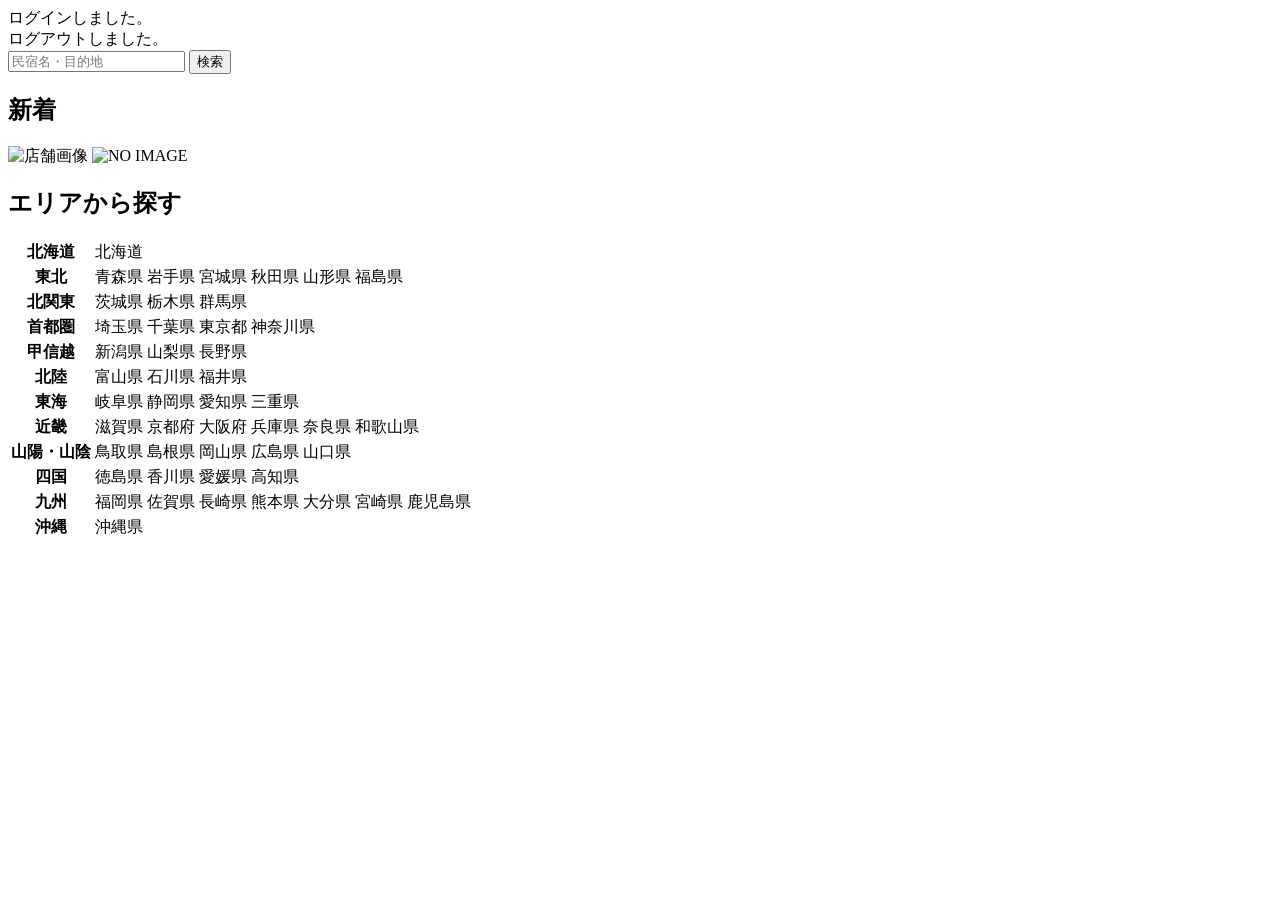
<file: samuraitravel/src/main/resources/templates/index.html>
<!DOCTYPE html>
 <html xmlns:th="https://www.thymeleaf.org" xmlns:sec="http://www.thymeleaf.org/extras/spring-security">
     <head>
         <div th:replace="~{fragment :: meta}"></div>   
              
         <div th:replace="~{fragment :: styles}"></div>
        
         <title>SAMURAI Travel</title>	
     </head>
     <body>
                  <div class="samuraitravel-wrapper">
             <!-- ヘッダー -->
             <div th:replace="~{fragment :: header}"></div>
             
             <main>
                 <div class="container pt-4 pb-5 samuraitravel-container">
                     <div th:if="${param.loggedIn}" class="alert alert-info">
                         ログインしました。
                     </div>  
                     
                     <div th:if="${param.loggedOut}" class="alert alert-info">
                         ログアウトしました。
                     </div>
                     
                     <div th:if="${successMessage}" class="alert alert-info">
                         <span th:text="${successMessage}"></span>
                     </div>
                     
                     <div class="d-flex justify-content-center">                                            
                         <form method="get" th:action="@{/houses}" class="mb-5 samuraitravel-search-form">
                             <div class="input-group">
                                 <input type="text" class="form-control" name="keyword" th:value="${keyword}" placeholder="民宿名・目的地">
                                 <button type="submit" class="btn text-white shadow-sm samuraitravel-btn">検索</button> 
                             </div>               
                         </form>                        
                     </div>                                                                                                  
                                                      
                     <h2 class="text-center mb-3">新着</h2>
                     <div class="row row-cols-lg-5 row-cols-2 g-3 mb-5">                                        
                         <div class="col" th:each="newHouse : ${newHouses}">
                             <a th:href="@{/houses/__${newHouse.getId()}__}" class="link-dark samuraitravel-card-link">
                                 <div class="card h-100">                                                                        
                                     <img th:if="${newHouse.getImageName()}" th:src="@{/storage/__${newHouse.getImageName()}__}" class="card-img-top samuraitravel-vertical-card-image" alt="店舗画像">                                     
                                     <img th:unless="${newHouse.getImageName()}" th:src="@{/images/noImage.png}" class="card-img-top samuraitravel-vertical-card-image" alt="NO IMAGE">                                                                                                                        
                                     <div class="card-body">                                    
                                         <h3 class="card-title" th:text="${newHouse.getName()}"></h3>
                                         <p class="card-text mb-1">
                                             <small class="text-muted" th:text="${newHouse.getAddress()}"></small>                                            
                                         </p>
                                         <p class="card-text">
                                             <span th:text="${#numbers.formatInteger(newHouse.getPrice(), 1, 'COMMA') + '円 / 泊'}"></span>                                            
                                         </p>                                    
                                     </div>
                                 </div>    
                             </a>            
                         </div>                                               
                     </div>
                     
                     <div class="row justify-content-center">
                         <div class="col-xl-5 col-lg-6 col-md-8">                    
                     
                             <h2 class="text-center mb-3">エリアから探す</h2>                                        
                              
                             <table class="table">
                                 <tbody>                                                     
                                     <tr>
                                         <th>北海道</th>
                                         <td>
                                             <a th:href="@{/houses?area=北海道}">北海道</a>
                                         </td>                                     
                                     </tr>  
                                     <tr>
                                         <th>東北</th>
                                         <td>
                                             <a th:href="@{/houses?area=青森県}" class="me-2">青森県</a>
                                             <a th:href="@{/houses?area=岩手県}" class="me-2">岩手県</a>
                                             <a th:href="@{/houses?area=宮城県}" class="me-2">宮城県</a>
                                             <a th:href="@{/houses?area=秋田県}" class="me-2">秋田県</a>
                                             <a th:href="@{/houses?area=山形県}" class="me-2">山形県</a>
                                             <a th:href="@{/houses?area=福島県}">福島県</a>
                                         </td>                                     
                                     </tr>  
                                     <tr>
                                         <th>北関東</th>
                                         <td>
                                             <a th:href="@{/houses?area=茨城県}" class="me-2">茨城県</a>
                                             <a th:href="@{/houses?area=栃木県}" class="me-2">栃木県</a>
                                             <a th:href="@{/houses?area=群馬県}">群馬県</a>                                    
                                         </td>                                     
                                     </tr>  
                                     <tr>
                                         <th>首都圏</th>
                                         <td>
                                             <a th:href="@{/houses?area=埼玉県}" class="me-2">埼玉県</a>
                                             <a th:href="@{/houses?area=千葉県}" class="me-2">千葉県</a>
                                             <a th:href="@{/houses?area=東京都}" class="me-2">東京都</a>
                                             <a th:href="@{/houses?area=神奈川県}">神奈川県</a>
                                         </td>                                     
                                     </tr>  
                                     <tr>
                                         <th>甲信越</th>
                                         <td>
                                             <a th:href="@{/houses?area=新潟県}" class="me-2">新潟県</a>
                                             <a th:href="@{/houses?area=山梨県}" class="me-2">山梨県</a>
                                             <a th:href="@{/houses?area=長野県}">長野県</a>
                                         </td>                                     
                                     </tr>  
                                     <tr>
                                         <th>北陸</th>
                                         <td>
                                             <a th:href="@{/houses?area=富山県}" class="me-2">富山県</a>
                                             <a th:href="@{/houses?area=石川県}" class="me-2">石川県</a>
                                             <a th:href="@{/houses?area=福井県}">福井県</a>
                                         </td>                                     
                                     </tr>  
                                     <tr>
                                         <th>東海</th>
                                         <td>
                                             <a th:href="@{/houses?area=岐阜県}" class="me-2">岐阜県</a>
                                             <a th:href="@{/houses?area=静岡県}" class="me-2">静岡県</a>
                                             <a th:href="@{/houses?area=愛知県}" class="me-2">愛知県</a>
                                             <a th:href="@{/houses?area=三重県}">三重県</a>
                                         </td>                                     
                                     </tr>  
                                     <tr>
                                         <th>近畿</th>
                                         <td>
                                             <a th:href="@{/houses?area=滋賀県}" class="me-2">滋賀県</a>
                                             <a th:href="@{/houses?area=京都府}" class="me-2">京都府</a>
                                             <a th:href="@{/houses?area=大阪府}" class="me-2">大阪府</a>
                                             <a th:href="@{/houses?area=兵庫県}" class="me-2">兵庫県</a>
                                             <a th:href="@{/houses?area=奈良県}" class="me-2">奈良県</a>
                                             <a th:href="@{/houses?area=和歌山県}">和歌山県</a>
                                         </td>                                     
                                     </tr>  
                                     <tr>
                                         <th>山陽・山陰</th>
                                         <td>
                                             <a th:href="@{/houses?area=鳥取県}" class="me-2">鳥取県</a>
                                             <a th:href="@{/houses?area=島根県}" class="me-2">島根県</a>
                                             <a th:href="@{/houses?area=岡山県}" class="me-2">岡山県</a>
                                             <a th:href="@{/houses?area=広島県}" class="me-2">広島県</a>
                                             <a th:href="@{/houses?area=山口県}">山口県</a>
                                         </td>                                     
                                     </tr>  
                                     <tr>
                                         <th>四国</th>
                                         <td>
                                             <a th:href="@{/houses?area=徳島県}" class="me-2">徳島県</a>
                                             <a th:href="@{/houses?area=香川県}" class="me-2">香川県</a>
                                             <a th:href="@{/houses?area=愛媛県}" class="me-2">愛媛県</a>
                                             <a th:href="@{/houses?area=高知県}">高知県</a>
                                         </td>                                     
                                     </tr>            
                                     <tr>
                                         <th>九州</th>
                                         <td>
                                             <a th:href="@{/houses?area=福岡県}" class="me-2">福岡県</a>
                                             <a th:href="@{/houses?area=佐賀県}" class="me-2">佐賀県</a>
                                             <a th:href="@{/houses?area=長崎県}" class="me-2">長崎県</a>
                                             <a th:href="@{/houses?area=熊本県}" class="me-2">熊本県</a>
                                             <a th:href="@{/houses?area=大分県}" class="me-2">大分県</a>
                                             <a th:href="@{/houses?area=宮崎県}" class="me-2">宮崎県</a>
                                             <a th:href="@{/houses?area=鹿児島県}">鹿児島県</a>
                                         </td>                                     
                                     </tr>  
                                     <tr>
                                         <th>沖縄</th>
                                         <td>
                                             <a th:href="@{/houses?area=沖縄県}">沖縄県</a>
                                         </td>                                     
                                     </tr>                                                                                                                                                                                                                                                                                                                                                                           
                                 </tbody>
                             </table>  
                         </div>
                     </div> 
                 </div>
             </main>
             
             <!-- フッター -->
             <div th:replace="~{fragment :: footer}"></div>
         </div>    
         
         <div th:replace="~{fragment :: scripts}"></div> 
     </body>
 </html>
</file>
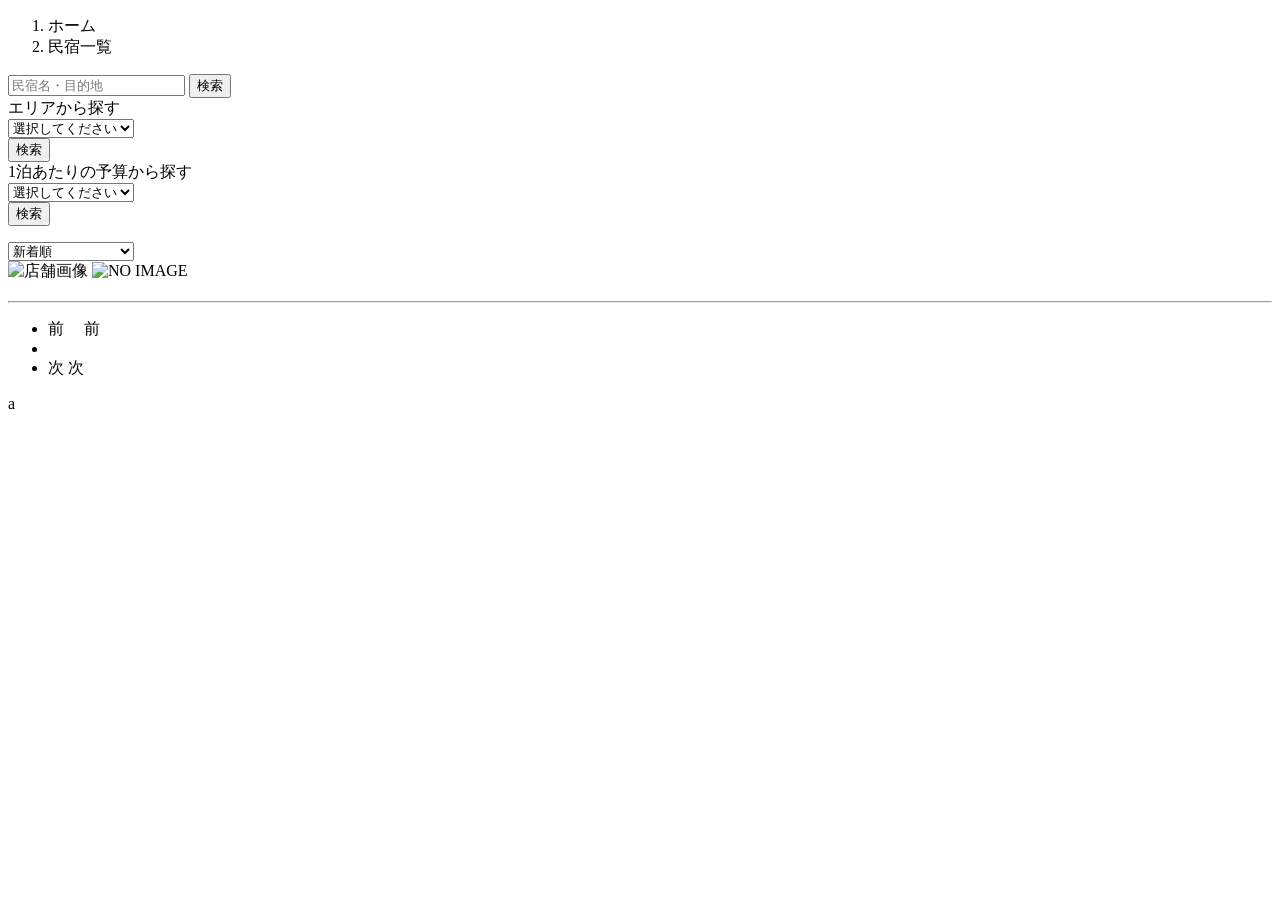
<file: samuraitravel/src/main/resources/templates/houses/index.html>
<!DOCTYPE html>
 <html xmlns:th="https://www.thymeleaf.org" xmlns:sec="http://www.thymeleaf.org/extras/spring-security">    
     <head>
         <div th:replace="~{fragment :: meta}"></div>   
              
         <div th:replace="~{fragment :: styles}"></div>
           
         <title>民宿一覧</title>   
     </head>
     <body>
         <div class="samuraitravel-wrapper">
             <!-- ヘッダー -->
             <div th:replace="~{fragment :: header}"></div>
             
             <main>
                 <div class="container samuraitravel-container pb-5">
                     <div class="row justify-content-center">
                         <nav class="my-3" style="--bs-breadcrumb-divider: '>';" aria-label="breadcrumb">
                             <ol class="breadcrumb mb-0">                        
                                 <li class="breadcrumb-item"><a th:href="@{/}">ホーム</a></li>
                                 <li class="breadcrumb-item active" aria-current="page">民宿一覧</li>
                             </ol>
                         </nav>         
             
                         <div class="col-xl-3 col-lg-4 col-md-12">               
                             <form method="get" th:action="@{/houses}" class="w-100 mb-3">
                                 <div class="input-group">
                                     <input type="text" class="form-control" name="keyword" th:value="${keyword}" placeholder="民宿名・目的地">
                                     <button type="submit" class="btn text-white shadow-sm samuraitravel-btn">検索</button> 
                                 </div>               
                             </form>
             
                             <div class="card mb-3">
                                 <div class="card-header">
                                     エリアから探す
                                 </div>
                                 <div class="card-body">
                                     <form method="get" th:action="@{/houses}" class="w-100">
                                         <div class="form-group mb-3">
                                             <select class="form-control form-select" name="area">  
                                                 <option value="" hidden>選択してください</option>   
                                                 <optgroup label="北海道">                                      
                                                     <option value="北海道" th:selected="${area == '北海道'}">北海道</option>
                                                 </optgroup>                
                                                 <optgroup label="東北">                                  
                                                     <option value="青森県" th:selected="${area == '青森県'}">青森県</option>                                                
                                                     <option value="岩手県" th:selected="${area == '岩手県'}">岩手県</option>
                                                     <option value="宮城県" th:selected="${area == '宮城県'}">宮城県</option>
                                                     <option value="秋田県" th:selected="${area == '秋田県'}">秋田県</option>
                                                     <option value="山形県" th:selected="${area == '山形県'}">山形県</option>
                                                     <option value="福島県" th:selected="${area == '福島県'}">福島県</option>
                                                 </optgroup>
                                                 <optgroup label="北関東">  
                                                     <option value="茨城県" th:selected="${area == '茨城県'}">茨城県</option>
                                                     <option value="栃木県" th:selected="${area == '栃木県'}">栃木県</option>
                                                     <option value="群馬県" th:selected="${area == '群馬県'}">群馬県</option>
                                                 </optgroup>
                                                 <optgroup label="首都圏"> 
                                                     <option value="埼玉県" th:selected="${area == '埼玉県'}">埼玉県</option>
                                                     <option value="千葉県" th:selected="${area == '千葉県'}">千葉県</option>
                                                     <option value="東京都" th:selected="${area == '東京都'}">東京都</option>
                                                     <option value="神奈川県" th:selected="${area == '神奈川県'}">神奈川県</option>
                                                 </optgroup>
                                                 <optgroup label="甲信越"> 
                                                     <option value="新潟県" th:selected="${area == '新潟県'}">新潟県</option>
                                                     <option value="山梨県" th:selected="${area == '山梨県'}">山梨県</option>
                                                     <option value="長野県" th:selected="${area == '長野県'}">長野県</option>
                                                 </optgroup>
                                                 <optgroup label="北陸"> 
                                                     <option value="富山県" th:selected="${area == '富山県'}">富山県</option>
                                                     <option value="石川県" th:selected="${area == '石川県'}">石川県</option>
                                                     <option value="福井県" th:selected="${area == '福井県'}">福井県</option>
                                                 </optgroup>
                                                 <optgroup label="東海">
                                                     <option value="岐阜県" th:selected="${area == '岐阜県'}">岐阜県</option>
                                                     <option value="静岡県" th:selected="${area == '静岡県'}">静岡県</option>
                                                     <option value="愛知県" th:selected="${area == '愛知県'}">愛知県</option>
                                                     <option value="三重県" th:selected="${area == '三重県'}">三重県</option>
                                                 </optgroup>
                                                 <optgroup label="近畿">
                                                     <option value="滋賀県" th:selected="${area == '滋賀県'}">滋賀県</option>
                                                     <option value="京都府" th:selected="${area == '京都府'}">京都府</option>
                                                     <option value="大阪府" th:selected="${area == '大阪府'}">大阪府</option>
                                                     <option value="兵庫県" th:selected="${area == '兵庫県'}">兵庫県</option>
                                                     <option value="奈良県" th:selected="${area == '奈良県'}">奈良県</option>
                                                     <option value="和歌山県" th:selected="${area == '和歌山県'}">和歌山県</option>
                                                 </optgroup>
                                                 <optgroup label="山陽・山陰">
                                                     <option value="鳥取県" th:selected="${area == '鳥取県'}">鳥取県</option>
                                                     <option value="島根県" th:selected="${area == '島根県'}">島根県</option>
                                                     <option value="岡山県" th:selected="${area == '岡山県'}">岡山県</option>
                                                     <option value="広島県" th:selected="${area == '広島県'}">広島県</option>
                                                     <option value="山口県" th:selected="${area == '山口県'}">山口県</option>
                                                 </optgroup>
                                                 <optgroup label="四国">
                                                     <option value="徳島県" th:selected="${area == '徳島県'}">徳島県</option>
                                                     <option value="香川県" th:selected="${area == '香川県'}">香川県</option>
                                                     <option value="愛媛県" th:selected="${area == '愛媛県'}">愛媛県</option>
                                                     <option value="高知県" th:selected="${area == '高知県'}">高知県</option>
                                                 </optgroup>
                                                 <optgroup label="九州">
                                                     <option value="福岡県" th:selected="${area == '福岡県'}">福岡県</option>
                                                     <option value="佐賀県" th:selected="${area == '佐賀県'}">佐賀県</option>
                                                     <option value="長崎県" th:selected="${area == '長崎県'}">長崎県</option>
                                                     <option value="熊本県" th:selected="${area == '熊本県'}">熊本県</option>
                                                     <option value="大分県" th:selected="${area == '大分県'}">大分県</option>
                                                     <option value="宮崎県" th:selected="${area == '宮崎県'}">宮崎県</option>
                                                     <option value="鹿児島県" th:selected="${area == '鹿児島県'}">鹿児島県</option>
                                                 </optgroup>
                                                 <optgroup label="沖縄">
                                                     <option value="沖縄県" th:selected="${area == '沖縄県'}">沖縄県</option>
                                                 </optgroup>                                                                                                  
                                             </select> 
                                         </div>
                                         <div class="form-group">
                                             <button type="submit" class="btn text-white shadow-sm w-100 samuraitravel-btn">検索</button>
                                         </div>                                           
                                     </form>
                                 </div>
                             </div>                
             
                             <div class="card mb-3">
                                 <div class="card-header">
                                     1泊あたりの予算から探す
                                 </div>
                                 <div class="card-body">
                                     <form method="get" th:action="@{/houses}" class="w-100">
                                         <div class="form-group mb-3">    
                                             <select class="form-control form-select" name="price">
                                                 <option value="" hidden>選択してください</option> 
                                                 <option value="6000" th:selected="${price == 6000}">6,000円以内</option>
                                                 <option value="7000" th:selected="${price == 7000}">7,000円以内</option>
                                                 <option value="8000" th:selected="${price == 8000}">8,000円以内</option>
                                                 <option value="9000" th:selected="${price == 9000}">9,000円以内</option>
                                                 <option value="10000" th:selected="${price == 10000}">10,000円以内</option>
                                             </select>                                                                                
                                         </div>
                                         <div class="form-group">
                                             <button type="submit" class="btn text-white shadow-sm w-100 samuraitravel-btn">検索</button>
                                         </div>                                           
                                     </form>
                                 </div>
                             </div>                               
                         </div>
             
                         <div class="col">                                                                          
                             <div class="d-flex justify-content-between flex-wrap">                                
                                 <p th:if="${housePage.getTotalPages() > 1}" class="fs-5 mb-3" th:text="${'検索結果：' + housePage.getTotalElements() + '件' + '（' + (housePage.getNumber() + 1) + ' / ' + housePage.getTotalPages() + ' ページ）'}"></p> 
                                 <p th:unless="${housePage.getTotalPages() > 1}" class="fs-5 mb-3" th:text="${'検索結果：' + housePage.getTotalElements() + '件'}"></p>                                 
                              
                             
                             
                             <form method="get" th:action="@{/houses}" class="mb-3 samuraitravel-sort-box"> 
                                  <input th:if="${keyword}" type="hidden" name="keyword" th:value="${keyword}">
                                  <input th:if="${area}" type="hidden" name="area" th:value="${area}">
                                  <input th:if="${price}" type="hidden" name="price" th:value="${price}">                                      
                                  <select class="form-select form-select-sm" name="order" onChange="this.form.submit();">
                                      <option value="createdAtDesc" th:selected="${order == 'createdAtDesc' || order == null}">新着順</option>                                            
                                      <option value="priceAsc" th:selected="${order == 'priceAsc'}">宿泊料金が安い順</option>
                                  </select>   
                             </form>
                         </div>  
                                                                         
                             <div class="mb-3" th:each="house : ${housePage}">
                                 <a th:href="@{/houses/__${house.getId()}__}" class="link-dark samuraitravel-card-link">
                                     <div class="card h-100">   
                                         <div class="row g-0">
                                             <div class="col-md-4">                                                                                
                                                 <img th:if="${house.getImageName()}" th:src="@{/storage/__${house.getImageName()}__}" class="card-img-top samuraitravel-horizontal-card-image" alt="店舗画像">                                                     
                                                 <img th:unless="${house.getImageName()}" th:src="@{/images/noImage.png}" class="card-img-top samuraitravel-horizontal-card-image" alt="NO IMAGE">                                                    
                                             </div> 
                                             <div class="col-md-8">                                                                                                                        
                                                 <div class="card-body">                                    
                                                     <h3 class="card-title mb-3" th:text="${house.getName()}"></h3>                                            
  
                                                     <hr class="mb-3">
                                                     
                                                     <p class="card-text mb-2">
                                                         <span th:text="${house.getDescription()}"></span>
                                                     </p>                                                    
                                                     
                                                     <p class="card-text mb-2">
                                                         <small class="text-muted" th:text="${'〒' + house.getPostalCode()}"></small>
                                                         <small class="text-muted" th:text="${house.getAddress()}"></small>                                                      
                                                     </p>   
                                                                                                                                                                                                                                    
                                                     <p class="card-text">
                                                         <span th:text="${#numbers.formatInteger(house.getPrice(), 1, 'COMMA') + '円 / 泊'}"></span>
                                                     </p>                                    
                                                 </div>
                                             </div>
                                         </div>
                                     </div>    
                                 </a>            
                             </div>                                                                                       
             
                             <!-- ページネーション -->
                             <div th:if="${housePage.getTotalPages() > 1}" class="d-flex justify-content-center">
                                 <nav aria-label="民宿一覧ページ">
                                     <ul class="pagination">
                                         <li class="page-item">
                                             <span th:if="${housePage.isFirst()}" class="page-link disabled">前</span>
                                            　<a th:unless="${housePage.isFirst()}" th:href="@{/houses(page = ${housePage.getNumber() - 1}, keyword = ${keyword}, area = ${area}, price = ${price}, order = ${order})}" class="page-link samuraitravel-page-link">前</a>
                                          	
                                         </li>
                                         <li th:each="i : ${#numbers.sequence(0, housePage.getTotalPages() - 1)}" class="page-item">
                                             <span th:if="${i == housePage.getNumber()}" class="page-link active samuraitravel-active" th:text="${i + 1}"></span>
                                         	<a th:unless="${i == housePage.getNumber()}" th:href="@{/houses(page = ${i}, keyword = ${keyword}, area = ${area}, price = ${price}, order = ${order})}" class="page-link samuraitravel-page-link" th:text="${i + 1}"></a>
                                        </li>
                                        <li class="page-item">                        
                                            <span th:if="${housePage.isLast()}" class="page-link disabled">次</span>
 											<a th:unless="${housePage.isLast()}" th:href="@{/houses(page = ${housePage.getNumber() + 1}, keyword = ${keyword}, area = ${area}, price = ${price}, order = ${order})}" class="page-link samuraitravel-page-link">次</a>                                        
 										</li>
                                    </ul>
                                </nav> 
                            </div>                                      
                        </div>
                    </div>
                </div>
            </main>
            
          <!-- フッター -->
            <div th:replace="~{fragment :: footer}">a</div>
        </div>    
        
        <div th:replace="~{fragment :: scripts}"></div>  
  </body>
</html>
</file>
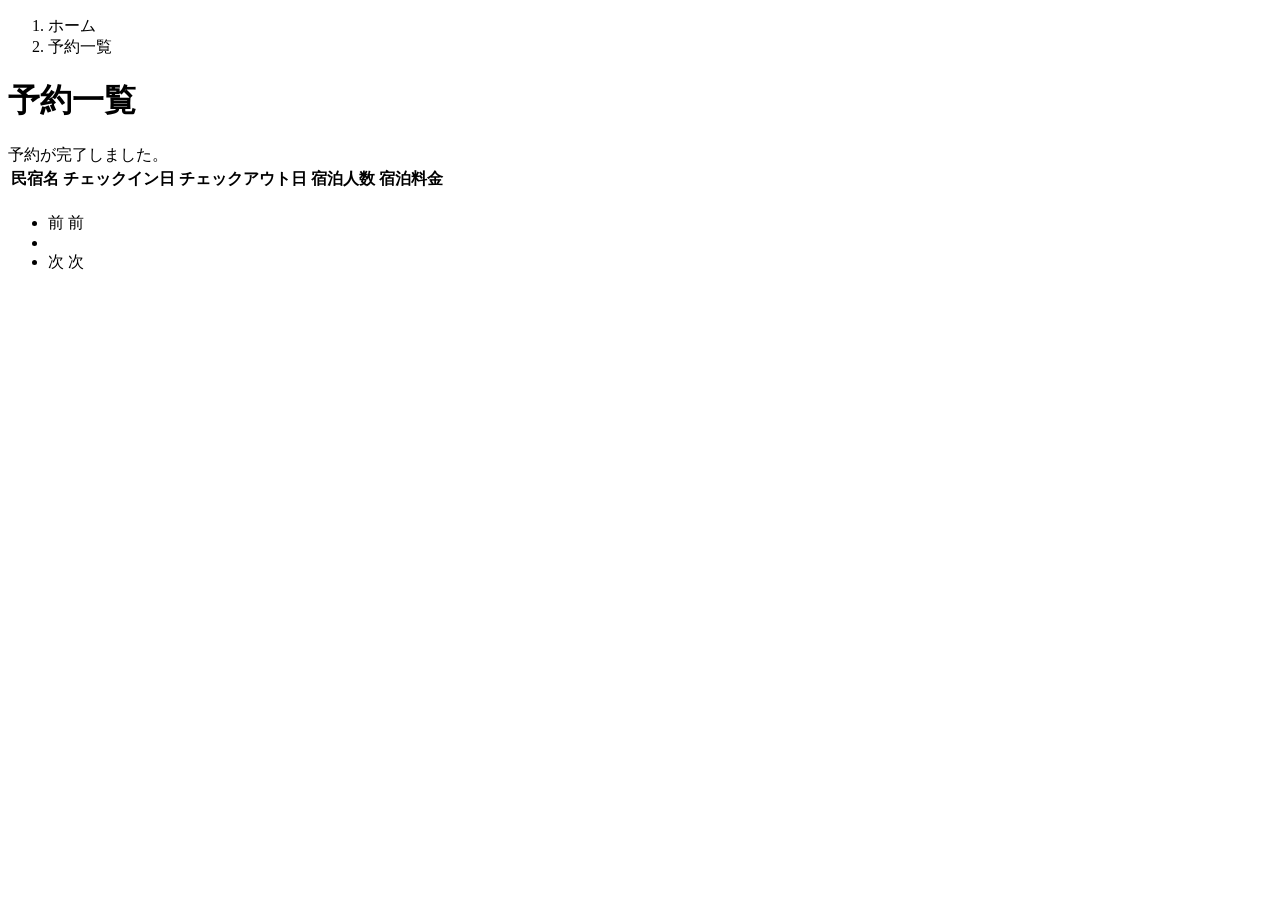
<file: samuraitravel/src/main/resources/templates/reservations/index.html>
<!DOCTYPE html>
 <html xmlns:th="https://www.thymeleaf.org" xmlns:sec="http://www.thymeleaf.org/extras/spring-security">    
     <head>
         <div th:replace="~{fragment :: meta}"></div>   
              
         <div th:replace="~{fragment :: styles}"></div>
           
         <title>予約一覧</title>   
     </head>
     <body>
         <div class="samuraitravel-wrapper">
             <!-- ヘッダー -->
             <div th:replace="~{fragment :: header}"></div>
             
             <main>
                 <div class="container samuraitravel-container pb-5">
                     <div class="row justify-content-center">
                         <div class="col-xxl-9 col-xl-10 col-lg-11">
                             <nav class="my-3" style="--bs-breadcrumb-divider: '>';" aria-label="breadcrumb">
                                 <ol class="breadcrumb mb-0"> 
                                     <li class="breadcrumb-item"><a th:href="@{/}">ホーム</a></li>                       
                                     <li class="breadcrumb-item active" aria-current="page">予約一覧</li>
                                 </ol>
                             </nav> 
                             
                             <h1 class="mb-3 text-center">予約一覧</h1>  
             
                              <div th:if="${param.reserved}" class="alert alert-info">
                                 予約が完了しました。
                             </div>   
                             
                             <table class="table">
                                 <thead>
                                     <tr>                            
                                         <th scope="col">民宿名</th>
                                         <th scope="col">チェックイン日</th>
                                         <th scope="col">チェックアウト日</th>
                                         <th scope="col">宿泊人数</th>
                                         <th scope="col">宿泊料金</th>                                        
                                     </tr>
                                 </thead>   
                                 <tbody>                                                    
                                     <tr th:each="reservation : ${reservationPage}">
                                         <td>
                                             <a th:href="@{/houses/__${reservation.getHouse().getId()}__}" th:text="${reservation.getHouse().getName()}"></a>
                                         </td>
                                         <td th:text="${reservation.getCheckinDate()}"></td>
                                         <td th:text="${reservation.getCheckoutDate()}"></td>
                                         <td th:text="${reservation.getNumberOfPeople + '名'}"></td>
                                         <td th:text="${#numbers.formatInteger(reservation.getAmount(), 1, 'COMMA') + '円'}"></td>
                                     </tr>                                    
                                 </tbody>
                             </table>    
                             
                            <!-- ページネーション -->
                             <div th:if="${reservationPage.getTotalPages() > 1}" class="d-flex justify-content-center">
                                 <nav aria-label="予約一覧ページ">
                                     <ul class="pagination">
                                         <li class="page-item">
                                             <span th:if="${reservationPage.isFirst()}" class="page-link disabled">前</span>
                                             <a th:unless="${reservationPage.isFirst()}" th:href="@{/reservations(page = ${reservationPage.getNumber() - 1})}" class="page-link samuraitravel-page-link">前</a>
                                         </li>
                                         <li th:each="i : ${#numbers.sequence(0, reservationPage.getTotalPages() - 1)}" class="page-item">
                                             <span th:if="${i == reservationPage.getNumber()}" class="page-link active samuraitravel-active" th:text="${i + 1}"></span>
                                             <a th:unless="${i == reservationPage.getNumber()}" th:href="@{/reservations(page = ${i})}" class="page-link samuraitravel-page-link" th:text="${i + 1}"></a>
                                         </li>
                                         <li class="page-item">                        
                                             <span th:if="${reservationPage.isLast()}" class="page-link disabled">次</span>
                                             <a th:unless="${reservationPage.isLast()}" th:href="@{/reservations(page = ${reservationPage.getNumber() + 1})}" class="page-link samuraitravel-page-link">次</a>
                                         </li>
                                     </ul>
                                 </nav> 
                             </div>                
                         </div>                          
                     </div>
                 </div>  
             </main>
             
             <!-- フッター -->
             <div th:replace="~{fragment :: footer}"></div>
         </div>    
         
         <div th:replace="~{fragment :: scripts}"></div>  
   </body>
 </html>
</file>
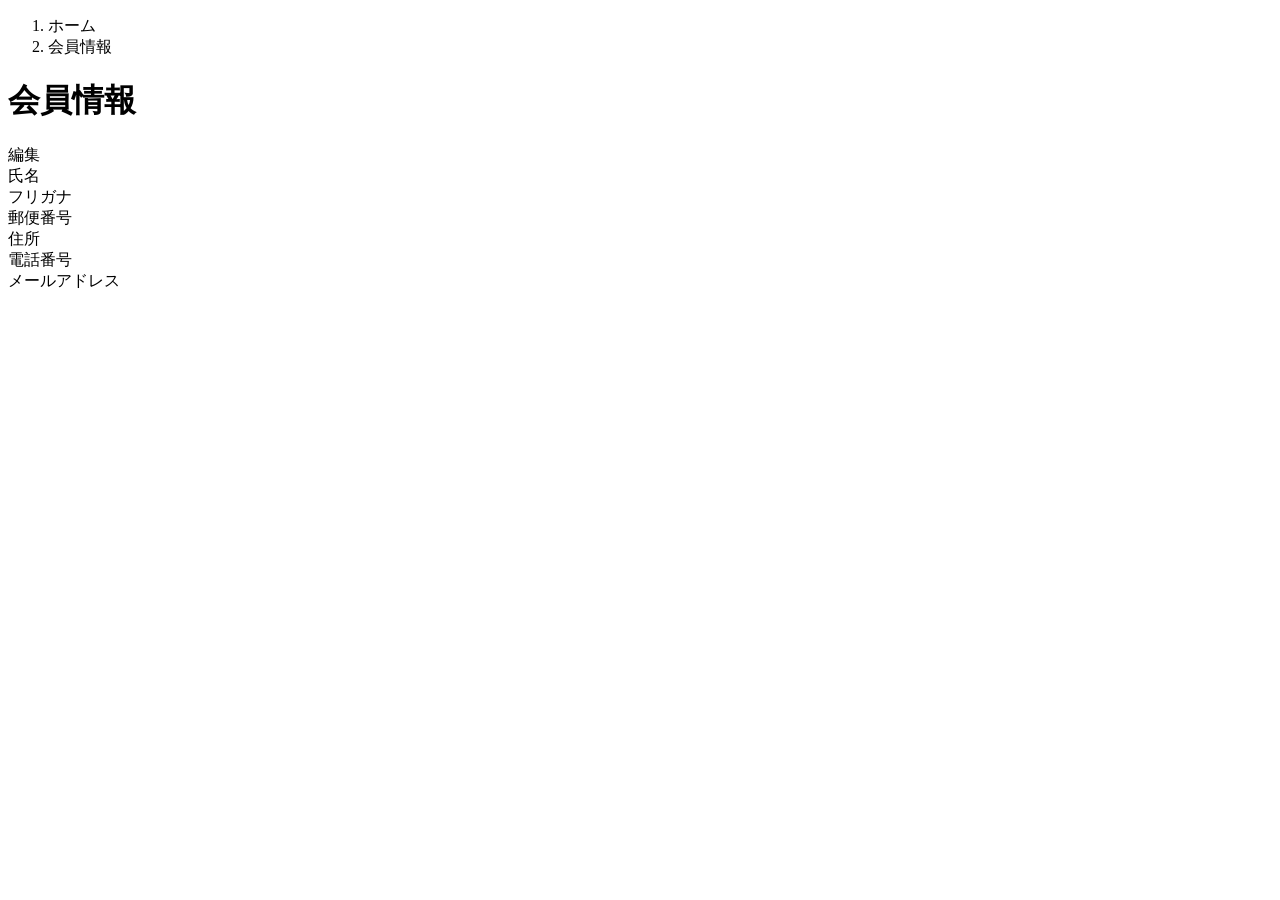
<file: samuraitravel/src/main/resources/templates/user/index.html>
<!DOCTYPE html>
 <html xmlns:th="https://www.thymeleaf.org" xmlns:sec="http://www.thymeleaf.org/extras/spring-security">    
     <head>
         <div th:replace="~{fragment :: meta}"></div>   
              
         <div th:replace="~{fragment :: styles}"></div>
           
         <title>会員情報</title>   
     </head>
     <body>
         <div class="samuraitravel-wrapper">
             <!-- ヘッダー -->
             <div th:replace="~{fragment :: header}"></div>
             
             <main>
                 <div class="container pb-5 samuraitravel-container">
                     <div class="row justify-content-center">
                         <div class="col-xl-5 col-lg-6 col-md-8">
                             <nav class="my-3" style="--bs-breadcrumb-divider: '>';" aria-label="breadcrumb">
                                 <ol class="breadcrumb mb-0"> 
                                     <li class="breadcrumb-item"><a th:href="@{/}">ホーム</a></li>                       
                                     <li class="breadcrumb-item active" aria-current="page">会員情報</li>
                                 </ol>
                             </nav> 
                             
                             <h1 class="mb-3 text-center">会員情報</h1> 
                             
                             <div class="d-flex justify-content-end align-items-end mb-3">                    
                                 <div>
                                     <a th:href="@{/user/edit}">編集</a>                        
                                 </div>
                             </div>                                       
                             
                             <div th:if="${successMessage}" class="alert alert-info">
                                 <span th:text="${successMessage}"></span>
                             </div>                               
                             
                             <div class="container mb-4">
                                 <div class="row pb-2 mb-2 border-bottom">
                                     <div class="col-4">
                                         <span class="fw-bold">氏名</span>
                                     </div>
             
                                     <div class="col">
                                         <span th:text="${user.getName()}"></span>
                                     </div>
                                 </div>                    
             
                                 <div class="row pb-2 mb-2 border-bottom">
                                     <div class="col-4">
                                         <span class="fw-bold">フリガナ</span>
                                     </div>
             
                                     <div class="col">
                                         <span th:text="${user.getFurigana()}"></span>
                                     </div>
                                 </div>            
                                 
                                 <div class="row pb-2 mb-2 border-bottom">
                                     <div class="col-4">
                                         <span class="fw-bold">郵便番号</span>
                                     </div>
             
                                     <div class="col">
                                         <span th:text="${user.getPostalCode()}"></span>
                                     </div>
                                 </div>   
                                 
                                 <div class="row pb-2 mb-2 border-bottom">
                                     <div class="col-4">
                                         <span class="fw-bold">住所</span>
                                     </div>
             
                                     <div class="col">
                                         <span th:text="${user.getAddress()}"></span>
                                     </div>
                                 </div>
             
                                 <div class="row pb-2 mb-2 border-bottom">
                                     <div class="col-4">
                                         <span class="fw-bold">電話番号</span>
                                     </div>
             
                                     <div class="col">
                                         <span th:text="${user.getPhoneNumber()}"></span>
                                     </div>
                                 </div>  
                                 
                                 <div class="row pb-2 mb-2 border-bottom">
                                     <div class="col-4">
                                         <span class="fw-bold">メールアドレス</span>
                                     </div>
             
                                     <div class="col">
                                         <span th:text="${user.getEmail()}"></span>
                                     </div>
                                 </div>                                 
                             </div>                                                                                                                           
                         </div>
                     </div>
                 </div>
             </main>
             
             <!-- フッター -->
             <div th:replace="~{fragment :: footer}"></div>
         </div>    
         
         <div th:replace="~{fragment :: scripts}"></div>  
   </body>
 </html>
</file>
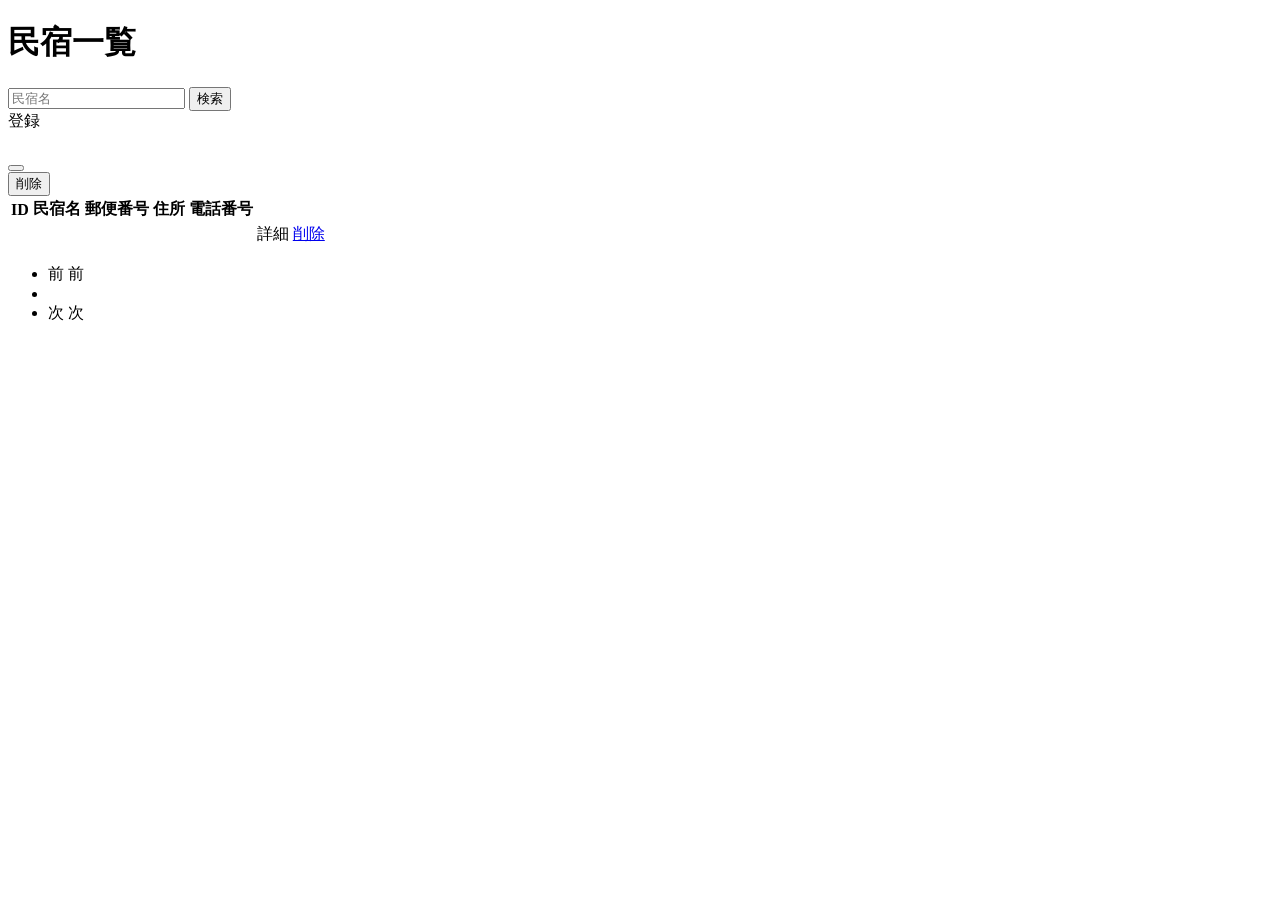
<file: samuraitravel/src/main/resources/templates/admin/houses/index.html>
<!DOCTYPE html>
 <html xmlns:th="https://www.thymeleaf.org" xmlns:sec="http://www.thymeleaf.org/extras/spring-security">
     <head>    
		<div th:replace="~{fragment :: meta}"></div>     
		
		<div th:replace="~{fragment :: styles}"></div>
         
         <title>民宿一覧</title>       
     </head>
     <body>
         <div class="samuraitravel-wrapper">
            <!-- ヘッダー -->
			<div th:replace="~{fragment :: header}"></div>
             
             <main>
                 <div class="container pt-4 pb-5 samuraitravel-container">
                     <div class="row justify-content-center">
                         <div class="col-xxl-9 col-xl-10 col-lg-11">
                             
                             <h1 class="mb-4 text-center">民宿一覧</h1>   
                             
                             <div class="d-flex justify-content-between align-items-end flex-wrap">
                                 <form method="get" th:action="@{/admin/houses}" class="mb-3">
                                     <div class="input-group">
                                         <input type="text" class="form-control" name="keyword" th:value="${keyword}" placeholder="民宿名">
                                         <button type="submit" class="btn text-white shadow-sm samuraitravel-btn">検索</button> 
                                     </div>               
                                 </form>                                 
                                 <a th:href="@{/admin/houses/register}" class="btn text-white shadow-sm mb-3 samuraitravel-btn">登録</a>
                             </div>
                             
                             <div th:if="${successMessage}" class="alert alert-info">
                                 <span th:text="${successMessage}"></span>
                             </div>                                                                   
                             
                             <table class="table">
                                 <thead>
                                     <tr>
                                         <th scope="col">ID</th>
                                         <th scope="col">民宿名</th>
                                         <th scope="col">郵便番号</th>
                                         <th scope="col">住所</th>
                                         <th scope="col">電話番号</th>
                                         <th scope="col"></th>  
                                         <th scope="col"></th>                                      
                                     </tr>
                                 </thead>   
                                 <tbody>                                                     
                                     <tr th:each="house : ${housePage}">
                                         <td th:text="${house.getId()}"></td>
                                         <td th:text="${house.getName()}"></td>
                                         <td th:text="${house.getPostalCode()}"></td>
                                         <td th:text="${house.getAddress()}"></td>
                                         <td th:text="${house.getPhoneNumber()}"></td>
                                         <td><a th:href="@{/admin/houses/__${house.getId()}__}">詳細</a></td> 
                                         <td><a href="#" class="samuraitravel-link-danger" data-bs-toggle="modal" th:data-bs-target="${'#deleteHouseModal' + house.getId()}">削除</a></td>                                                                               
                                     
                                         <!-- 削除用モーダル -->
                                         <div class="modal fade" th:id="${'deleteHouseModal' + house.getId()}" tabindex="-1" th:aria-labelledby="${'deleteHouseModalLabel' + house.getId()}">
                                             <div class="modal-dialog">
                                                 <div class="modal-content">
                                                     <div class="modal-header">
                                                         <h5 class="modal-title" th:id="${'deleteHouseModalLabel' + house.getId()}" th:text="${house.getName() + 'を削除してもよろしいですか？'}"></h5>
                                                         <button type="button" class="btn-close" data-bs-dismiss="modal" aria-label="閉じる"></button>
                                                     </div>
                                                     <div class="modal-footer">
                                                         <form method="post"th:action="@{/admin/houses/__${house.getId()}__/delete}">
                                                             <button type="submit" class="btn samuraitravel-btn-danger text-white shadow-sm">削除</button>
                                                         </form>
                                                     </div>
                                                 </div>
                                             </div>
                                         </div>    
                                     </tr>                                      
                                 </tbody>
                             </table>         
                             <!-- ページネーション -->
                             <div th:if="${housePage.getTotalPages() > 1}" class="d-flex justify-content-center">
                                 <nav aria-label="民宿一覧ページ">
                                     <ul class="pagination">
                                         <li class="page-item">
                                             <span th:if="${housePage.isFirst()}" class="page-link disabled">前</span>
                                             <a th:unless="${housePage.isFirst()}" th:href="@{/admin/houses(page = ${housePage.getNumber() - 1}, keyword = ${keyword})}" class="page-link samuraitravel-page-link">前</a>
                                         </li>
                                         <li th:each="i : ${#numbers.sequence(0, housePage.getTotalPages() - 1)}" class="page-item">
                                             <span th:if="${i == housePage.getNumber()}" class="page-link active samuraitravel-active" th:text="${i + 1}"></span>
                                             <a th:unless="${i == housePage.getNumber()}" th:href="@{/admin/houses(page = ${i}, keyword = ${keyword})}" class="page-link samuraitravel-page-link" th:text="${i + 1}"></a>
                                         </li>
                                         <li class="page-item">                        
                                             <span th:if="${housePage.isLast()}" class="page-link disabled">次</span>
                                             <a th:unless="${housePage.isLast()}" th:href="@{/admin/houses(page = ${housePage.getNumber() + 1}, keyword = ${keyword})}" class="page-link samuraitravel-page-link">次</a>
                                         </li>
                                     </ul>
                                 </nav> 
                             </div>                              
                         </div>
                     </div>
                 </div>              
             </main>
             
             <!-- フッター -->
			<div th:replace="~{fragment :: footer}"></div> 
         </div>
     	<div th:replace="~{fragment :: scripts}"></div>
     </body>
 </html>
</file>
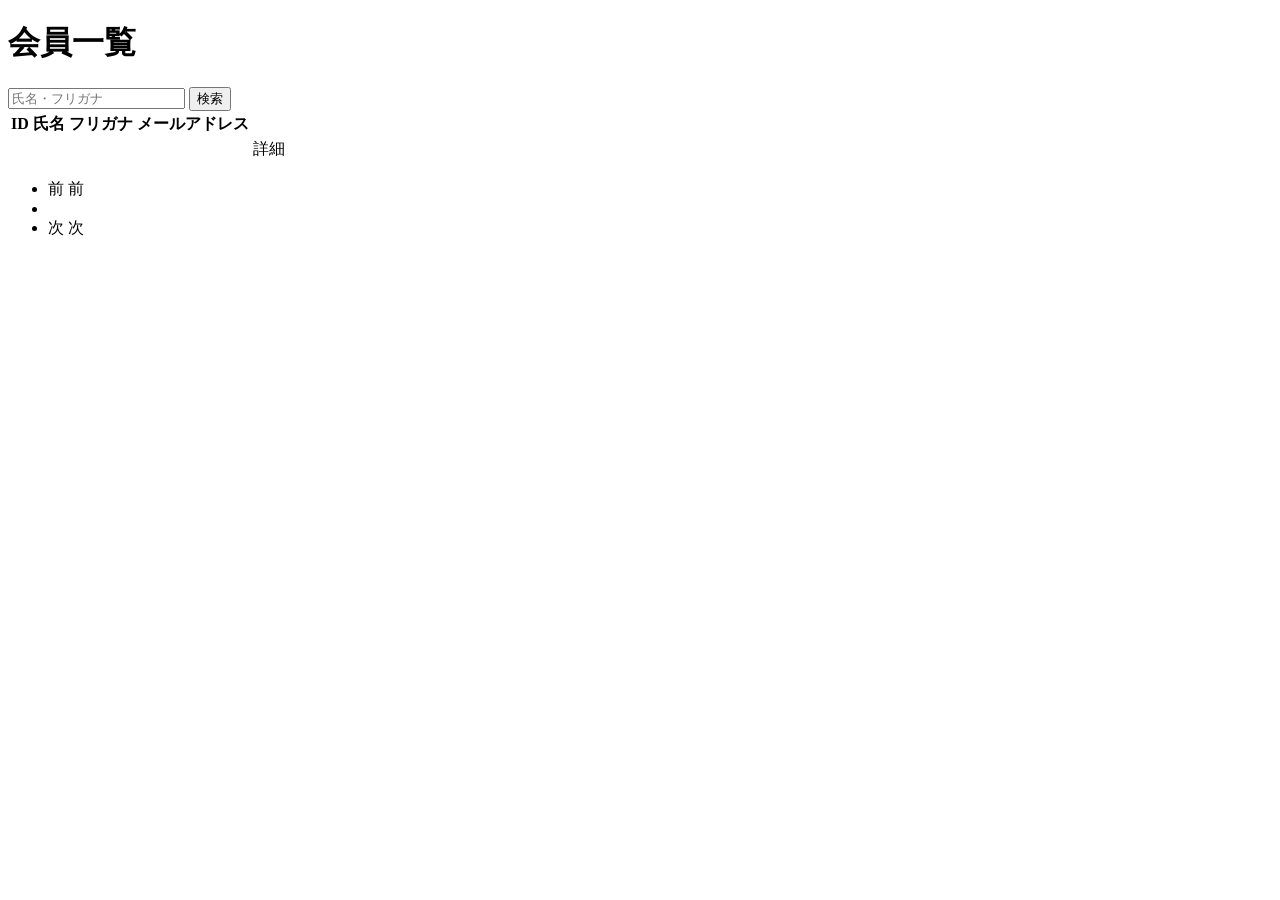
<file: samuraitravel/src/main/resources/templates/admin/users/index.html>
<!DOCTYPE html>
 <html xmlns:th="https://www.thymeleaf.org" xmlns:sec="http://www.thymeleaf.org/extras/spring-security">    
     <head>
         <div th:replace="~{fragment :: meta}"></div>   
              
         <div th:replace="~{fragment :: styles}"></div>
           
         <title>会員一覧</title>   
     </head>
     <body>
         <div class="samuraitravel-wrapper">
             <!-- ヘッダー -->
             <div th:replace="~{fragment :: header}"></div>
             
             <main>
                 <div class="container pt-4 pb-5 samuraitravel-container">
                     <div class="row justify-content-center">
                         <div class="col-xxl-9 col-xl-10 col-lg-11">
                             
                             <h1 class="mb-4 text-center">会員一覧</h1>   
                             
                             <div class="d-flex justify-content-between align-items-end">
                                 <form method="get" th:action="@{/admin/users}" class="mb-3">
                                     <div class="input-group">
                                         <input type="text" class="form-control" name="keyword" th:value="${keyword}" placeholder="氏名・フリガナ">
                                         <button type="submit" class="btn text-white shadow-sm samuraitravel-btn">検索</button> 
                                     </div>               
                                 </form>                                                                                                
                             </div>                                                         
                 
                             <div th:if="${successMessage}" class="alert alert-info">
                                 <span th:text="${successMessage}"></span>
                             </div>   
                             
                             <table class="table">
                                 <thead>
                                     <tr>
                                         <th scope="col">ID</th>
                                         <th scope="col">氏名</th>
                                         <th scope="col">フリガナ</th>
                                         <th scope="col">メールアドレス</th>                                        
                                         <th scope="col"></th>
                                     </tr>
                                 </thead>   
                                 <tbody>                                                     
                                     <tr th:each="user : ${userPage}">
                                         <td th:text="${user.getId()}"></td>
                                         <td th:text="${user.getName()}"></td>
                                         <td th:text="${user.getFurigana()}"></td>
                                         <td th:text="${user.getEmail()}"></td>
                                         <td><a th:href="@{/admin/users/__${user.getId()}__}">詳細</a></td>                                                                                
                                     </tr>                                      
                                 </tbody>
                             </table>  
                             
                             <!-- ページネーション -->
                             <div th:if="${userPage.getTotalPages() > 1}" class="d-flex justify-content-center">
                                 <nav aria-label="会員一覧ページ">
                                     <ul class="pagination">
                                         <li class="page-item">
                                             <span th:if="${userPage.isFirst()}" class="page-link disabled">前</span>
                                             <a th:unless="${userPage.isFirst()}" th:href="@{/admin/users(page = ${userPage.getNumber() - 1}, keyword = ${keyword})}" class="page-link samuraitravel-page-link">前</a>
                                         </li>
                                         <li th:each="i : ${#numbers.sequence(0, userPage.getTotalPages() - 1)}" class="page-item">
                                             <span th:if="${i == userPage.getNumber()}" class="page-link active samuraitravel-active" th:text="${i + 1}"></span>
                                             <a th:unless="${i == userPage.getNumber()}" th:href="@{/admin/users(page = ${i}, keyword = ${keyword})}" class="page-link samuraitravel-page-link" th:text="${i + 1}"></a>
                                         </li>
                                         <li class="page-item">                        
                                             <span th:if="${userPage.isLast()}" class="page-link disabled">次</span>
                                             <a th:unless="${userPage.isLast()}" th:href="@{/admin/users(page = ${userPage.getNumber() + 1}, keyword = ${keyword})}" class="page-link samuraitravel-page-link">次</a>
                                         </li>
                                     </ul>
                                 </nav> 
                             </div>                                      
                         </div>
                     </div>
                 </div>
             </main>
             
             <!-- フッター -->
             <div th:replace="~{fragment :: footer}"></div>
         </div>    
         
         <div th:replace="~{fragment :: scripts}"></div>  
   </body>
 </html>
</file>
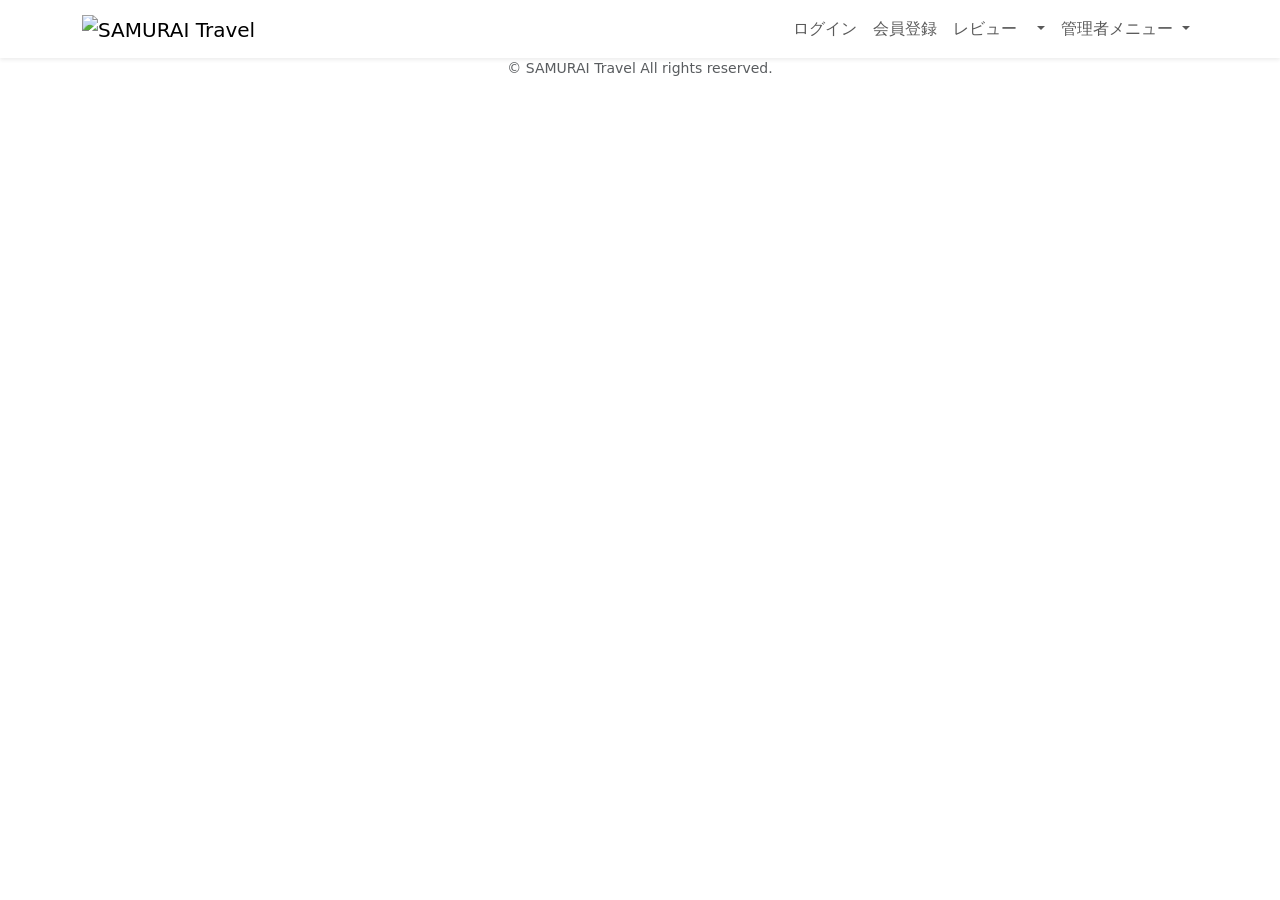
<file: samuraitravel/src/main/resources/templates/fragment.html>
<!DOCTYPE html>
 <html xmlns:th="https://www.thymeleaf.org" xmlns:sec="http://www.thymeleaf.org/extras/spring-security">
     <head>
         <!-- meta要素の部品化 -->
         <div th:fragment="meta" th:remove="tag">
             <meta charset="UTF-8">
             <meta name="viewport" content="width=device-width, initial-scale=1">
         </div>                        
         
         <!-- link要素の部品化 -->
         <div th:fragment="styles" th:remove="tag">
             <!-- Bootstrap -->
             <link href="https://cdn.jsdelivr.net/npm/bootstrap@5.2.3/dist/css/bootstrap.min.css" rel="stylesheet" integrity="sha384-rbsA2VBKQhggwzxH7pPCaAqO46MgnOM80zW1RWuH61DGLwZJEdK2Kadq2F9CUG65" crossorigin="anonymous">
             
             <!-- Google Fonts -->
             <link rel="preconnect" href="https://fonts.googleapis.com">
             <link rel="preconnect" href="https://fonts.gstatic.com" crossorigin>
             <link href="https://fonts.googleapis.com/css2?family=Noto+Sans+JP:wght@400;500&display=swap" rel="stylesheet">
             
             <link th:href="@{/css/style.css}" rel="stylesheet" >
         </div>   
         
         <title>部品化用のHTMLファイル</title>     
     </head>
     <body>
         <!-- ヘッダーの部品化 -->
         <div th:fragment="header" th:remove="tag">
             <nav class="navbar navbar-expand-md navbar-light bg-white shadow-sm samuraitravel-navbar">
                 <div class="container samuraitravel-container">
                     <a class="navbar-brand" th:href="@{/}">                        
                         <img class="samuraitravel-logo me-1" th:src="@{/images/logo.png}" alt="SAMURAI Travel">                        
                     </a>
                     
                                          <button class="navbar-toggler" type="button" data-bs-toggle="collapse" data-bs-target="#navbarSupportedContent" aria-controls="navbarSupportedContent" aria-expanded="false" aria-label="Toggle navigation">
                         <span class="navbar-toggler-icon"></span>
                     </button>
                     
                     <div class="collapse navbar-collapse" id="navbarSupportedContent">                                    
                         <ul class="navbar-nav ms-auto">    
                             <!-- 未ログインであれば表示する -->
                             <li class="nav-item" sec:authorize="isAnonymous()">
                                 <a class="nav-link" th:href="@{/login}">ログイン</a>
                             </li>
                             <li class="nav-item" sec:authorize="isAnonymous()">
                                 <a class="nav-link" th:href="@{/signup}">会員登録</a>
                             </li>
                             <li class="nav-item" sec:authorize="isAnonymous()">
                                 <a class="nav-link" th:href="@{/review}">レビュー</a>
                                 
                             </li>
                                                                                   
                     
                             <!-- ログイン済みであれば表示する --> 
                             <li class="nav-item dropdown" sec:authorize="hasRole('ROLE_GENERAL')">
                                 <a id="navbarDropdownGeneral" class="nav-link dropdown-toggle" href="#" role="button" data-bs-toggle="dropdown" aria-haspopup="true" aria-expanded="false" v-pre>
                                     <span sec:authentication="principal.user.name"></span>
                                 </a>
         
                                 <div class="dropdown-menu dropdown-menu-end" aria-labelledby="navbarDropdownGeneral">                                                                  
                                     <a class="dropdown-item samuraitravel-dropdown-item" th:href="@{/user}">会員情報</a>  
                                     <a class="dropdown-item samuraitravel-dropdown-item" th:href="@{/reservations}">予約一覧</a> 
                                     <a class="dropdown-item samuraitravel-dropdown-item" th:href="@{/favoriteList}">お気に入り</a>  
                                     <div class="dropdown-divider"></div>
                                                                                                   
                                     
                                     <a class="dropdown-item samuraitravel-dropdown-item" th:href="@{/logout}" onclick="event.preventDefault(); document.getElementById('logout-form').submit();">
                                         ログアウト
                                     </a>
                                     <form class="d-none" id="logout-form" th:action="@{/logout}" method="post"></form>                                     
                                 </div>
                             </li>                       
                                 
                             <!-- 管理者であれば表示する -->    
                             <li class="nav-item dropdown" sec:authorize="hasRole('ROLE_ADMIN')">
                                 <a id="navbarDropdownAdmin" class="nav-link dropdown-toggle" href="#" role="button" data-bs-toggle="dropdown" aria-haspopup="true" aria-expanded="false" v-pre>
                                     管理者メニュー
                                 </a>
         
                                 <div class="dropdown-menu dropdown-menu-end" aria-labelledby="navbarDropdownAdmin">                                                                                            
                                      <a class="dropdown-item samuraitravel-dropdown-item" th:href="@{/admin/users}">会員一覧</a>
                                     <a class="dropdown-item samuraitravel-dropdown-item" th:href="@{/admin/houses}">民宿一覧</a>                                                                                                     
                                                               
                                     <div class="dropdown-divider"></div>
                                     
                                     <a class="dropdown-item samuraitravel-dropdown-item" th:href="@{/logout}" onclick="event.preventDefault(); document.getElementById('logout-form').submit();">
                                         ログアウト
                                     </a>
                                     <form class="d-none" id="logout-form" th:action="@{/logout}" method="post"></form> 
                                 </div>
                             </li>                           
                         </ul>                                                                    
                 </div>
             </nav>
         </div>
         
         
         <!-- フッターの部品化 -->
         <div th:fragment="footer" th:remove="tag">
             <footer>
                 <div class="d-flex justify-content-center align-items-center h-100">
                     <p class="text-center text-muted small mb-0">&copy; SAMURAI Travel All rights reserved.</p>      
                 </div>                 
             </footer>
         </div>
     
         <!-- script要素の部品化 -->
         <div th:fragment="scripts" th:remove="tag">
             <!-- Bootstrap -->
             <script src="https://cdn.jsdelivr.net/npm/bootstrap@5.2.3/dist/js/bootstrap.bundle.min.js" integrity="sha384-kenU1KFdBIe4zVF0s0G1M5b4hcpxyD9F7jL+jjXkk+Q2h455rYXK/7HAuoJl+0I4" crossorigin="anonymous"></script>
         </div>
     </body>
 </html>
</file>
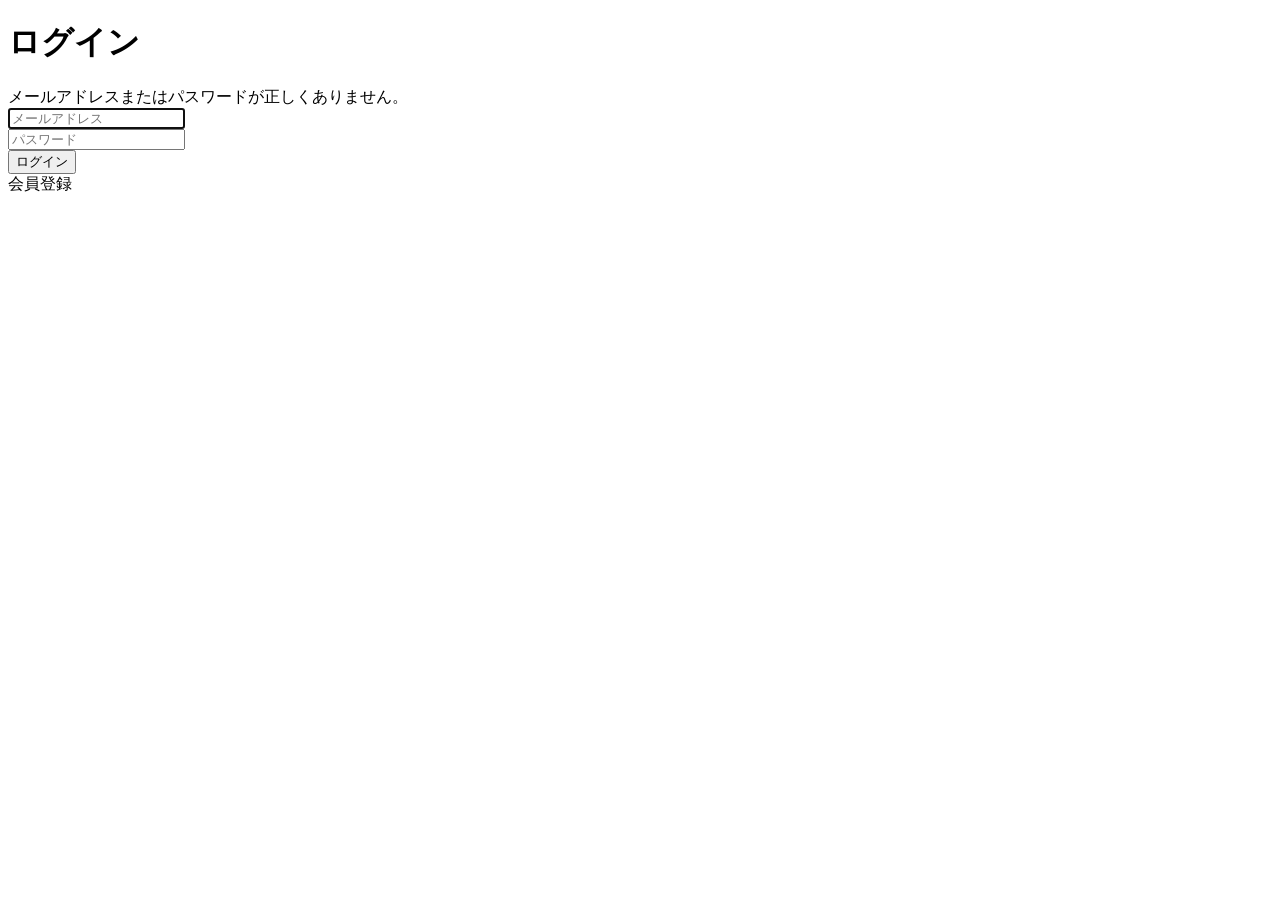
<file: samuraitravel/src/main/resources/templates/auth/login.html>
<!DOCTYPE html>
 <html xmlns:th="https://www.thymeleaf.org" xmlns:sec="http://www.thymeleaf.org/extras/spring-security">
     <head>
         <div th:replace="~{fragment :: meta}"></div>   
              
         <div th:replace="~{fragment :: styles}"></div> 
         
         <title>ログイン</title>       
     </head>
     <body>
         <div class="samuraitravel-wrapper">
             <!-- ヘッダー -->
             <div th:replace="~{fragment :: header}"></div>
             
             <main>
                 <div class="container pt-4 pb-5 samuraitravel-container">
                     <div class="row justify-content-center">        
                         <div class="col-xl-3 col-lg-4 col-md-5 col-sm-7">                            
                             <h1 class="mb-4 text-center">ログイン</h1>            
                         
                             <div th:if="${param.error}" class="alert alert-danger">
                                 メールアドレスまたはパスワードが正しくありません。
                             </div>
                             
                             <form th:action="@{/login}" method="post">
                                 <div class="form-group mb-3">
                                     <input type="text" class="form-control" name="username" autocomplete="email" placeholder="メールアドレス" autofocus>
                                 </div>
                                 <div class="form-group mb-3">
                                     <input type="password" class="form-control" name="password" autocomplete="new-password" placeholder="パスワード">
                                 </div>
                                 
                                 <div class="form-group d-flex justify-content-center my-4">
                                     <button type="submit" class="btn text-white shadow-sm w-100 samuraitravel-btn">ログイン</button>
                                 </div>
                             </form>
                             
                             <div class="text-center">
                             <a th:href="@{/signup}">
                                     会員登録
                                 </a>
                             </div>                                                 
                         </div>
                     </div>
                 </div>             
             </main>
             
             <!-- フッター -->
             <div th:replace="~{fragment :: footer}"></div>
         </div>    
         
         <div th:replace="~{fragment :: scripts}"></div>         
     </body>
 </html>
</file>
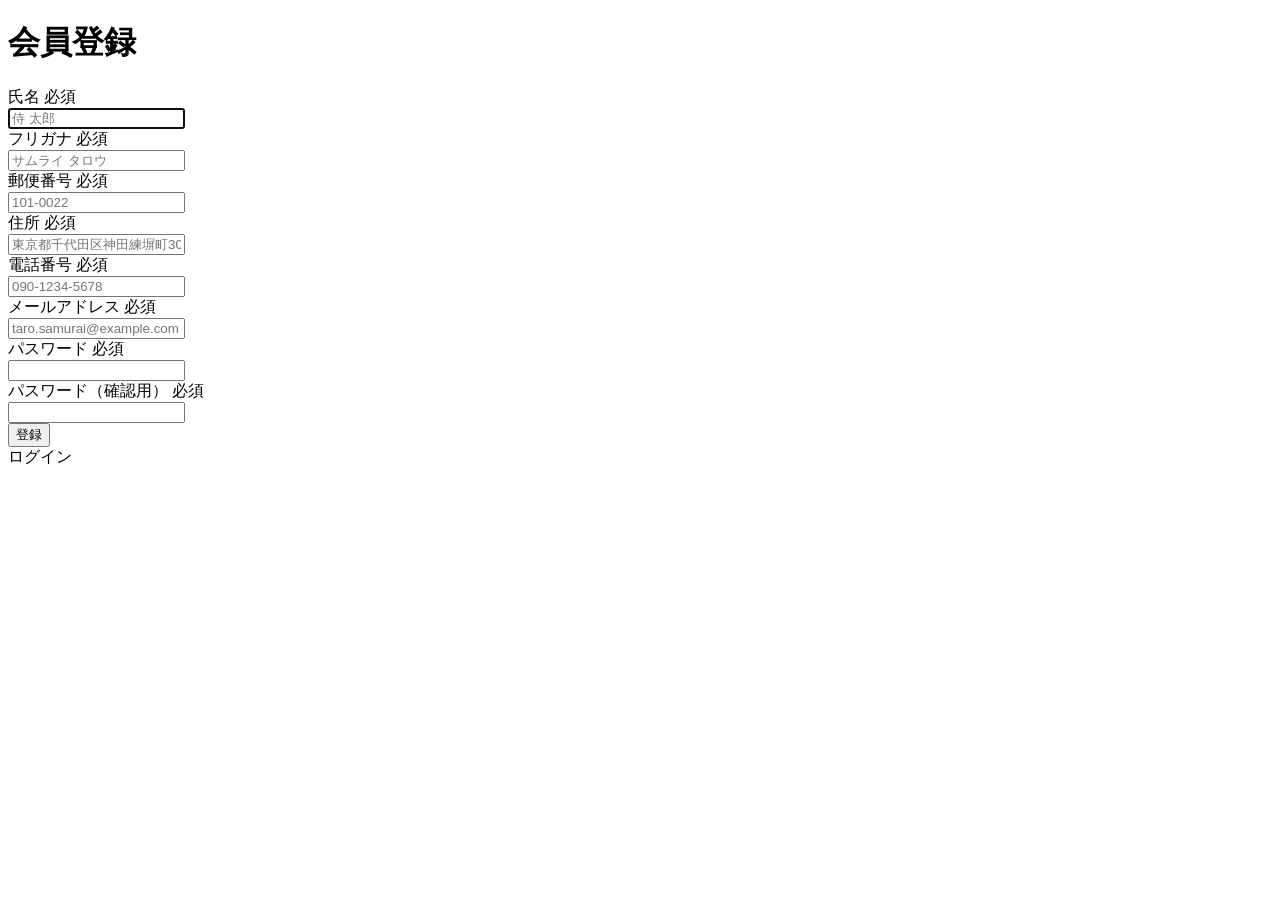
<file: samuraitravel/src/main/resources/templates/auth/signup.html>
<!DOCTYPE html>
 <html xmlns:th="https://www.thymeleaf.org" xmlns:sec="http://www.thymeleaf.org/extras/spring-security">
     <head>
         <div th:replace="~{fragment :: meta}"></div>   
              
         <div th:replace="~{fragment :: styles}"></div> 
         
         <title>会員登録</title>       
     </head>
     <body>
         <div class="samuraitravel-wrapper">
             <!-- ヘッダー -->
             <div th:replace="~{fragment :: header}"></div>
             
             <main>
                 <div class="container pt-4 pb-5 samuraitravel-container">
                     <div class="row justify-content-center">
                         <div class="col-xl-5 col-lg-6 col-md-8">                    
             
                             <h1 class="mb-4 text-center">会員登録</h1>  
                             
                             <form method="post" th:action="@{/signup}" th:object="${signupForm}">
     
                                 <div class="form-group row mb-3">
                                     <div class="col-md-5">
                                         <label for="name" class="col-form-label text-md-left fw-bold">
                                             <div class="d-flex align-items-center">
                                                 <span class="me-1">氏名</span>
                                                 <span class="badge bg-danger">必須</span>
                                             </div>
                                         </label>
                                     </div>
                                     <div class="col-md-7">                                    
                                         <div th:if="${#fields.hasErrors('name')}" class="text-danger small mb-2" th:errors="*{name}"></div>                                    
                                         <input type="text" class="form-control" th:field="*{name}" autocomplete="name" autofocus placeholder="侍 太郎">
                                     </div>
                                 </div>
                                 
                                 <div class="form-group row mb-3">
                                     <div class="col-md-5">
                                         <label for="furigana" class="col-form-label text-md-left fw-bold">
                                             <div class="d-flex align-items-center">
                                                 <span class="me-1">フリガナ</span>
                                                 <span class="badge bg-danger">必須</span>
                                             </div>
                                         </label>
                                     </div>
                                     <div class="col-md-7">                            
                                         <div th:if="${#fields.hasErrors('furigana')}" class="text-danger small mb-2" th:errors="*{furigana}"></div>                                        
                                         <input type="text" class="form-control" th:field="*{furigana}" placeholder="サムライ タロウ">
                                     </div>
                                 </div>
                                                                                                                         
                                 <div class="form-group row mb-3">
                                     <div class="col-md-5">
                                         <label for="postalCode" class="col-form-label text-md-left fw-bold">
                                              <div class="d-flex align-items-center">
                                                  <span class="me-1">郵便番号</span>
                                                  <span class="badge bg-danger">必須</span>
                                              </div>
                                          </label>
                                     </div>
                                     <div class="col-md-7">
                                         <div th:if="${#fields.hasErrors('postalCode')}" class="text-danger small mb-2" th:errors="*{postalCode}"></div>
                                         <input type="text" class="form-control" th:field="*{postalCode}" autocomplete="postal-code" placeholder="101-0022">
                                     </div>
                                 </div>
                                                                                                               
                                 <div class="form-group row mb-3">
                                     <div class="col-md-5">
                                         <label for="address" class="col-form-label text-md-left fw-bold">
                                              <div class="d-flex align-items-center">
                                                  <span class="me-1">住所</span>
                                                  <span class="badge bg-danger">必須</span>
                                              </div>
                                          </label>
                                     </div>
                                     <div class="col-md-7">
                                          <div th:if="${#fields.hasErrors('address')}" class="text-danger small mb-2" th:errors="*{address}"></div>
                                         <input type="text" class="form-control" th:field="*{address}" placeholder="東京都千代田区神田練塀町300番地">  
                                     </div>
                                 </div>                                                                                
                                 
                                 <div class="form-group row mb-3">
                                     <div class="col-md-5">
                                         <label for="phoneNumber" class="col-form-label text-md-left fw-bold">
                                              <div class="d-flex align-items-center">
                                                  <span class="me-1">電話番号</span>
                                                  <span class="badge bg-danger">必須</span>
                                              </div>
                                         </label>
                                     </div>
                                     <div class="col-md-7">
                                          <div th:if="${#fields.hasErrors('phoneNumber')}" class="text-danger small mb-2" th:errors="*{phoneNumber}"></div>
                                         <input type="text" class="form-control" th:field="*{phoneNumber}" autocomplete="tel-national" placeholder="090-1234-5678">                                
                                     </div>
                                 </div>
                                                                                                                         
                                 <div class="form-group row mb-3">
                                     <div class="col-md-5">
                                         <label for="email" class="col-form-label text-md-left fw-bold">
                                             <div class="d-flex align-items-center">
                                                 <span class="me-1">メールアドレス</span>
                                                 <span class="badge bg-danger">必須</span>
                                             </div>
                                         </label>
                                     </div>
                                     <div class="col-md-7">
                                         <div th:if="${#fields.hasErrors('email')}" class="text-danger small mb-2" th:errors="*{email}"></div>
                                         <input type="text" class="form-control" th:field="*{email}" autocomplete="email" placeholder="taro.samurai@example.com">
                                     </div>
                                 </div>
                                                                                                                         
                                 <div class="form-group row mb-3">
                                     <div class="col-md-5">
                                         <label for="password" class="col-form-label text-md-left fw-bold">
                                             <div class="d-flex align-items-center">
                                                 <span class="me-1">パスワード</span>
                                                 <span class="badge bg-danger">必須</span>
                                             </div>
                                         </label>
                                     </div>
                                     <div class="col-md-7">
                                         <div th:if="${#fields.hasErrors('password')}" class="text-danger small mb-2" th:errors="*{password}"></div>
                                         <input type="password" class="form-control" th:field="*{password}" autocomplete="new-password">
                                     </div>
                                 </div>
                                                                                                                     
                                 <div class="form-group row mb-3">
                                     <div class="col-md-5">
                                         <label for="passwordConfirmation" class="col-form-label text-md-left fw-bold">
                                             <div class="d-flex align-items-center">
                                                 <span class="me-1">パスワード（確認用）</span>
                                                 <span class="badge bg-danger">必須</span>
                                             </div>
                                         </label>
                                     </div>
                                     <div class="col-md-7">
                                         <div th:if="${#fields.hasErrors('passwordConfirmation')}" class="text-danger small mb-2" th:errors="*{passwordConfirmation}"></div>
                                         <input type="password" class="form-control" th:field="*{passwordConfirmation}" autocomplete="new-password">
                                     </div>
                                 </div>
                                 
                                 <div class="form-group d-flex justify-content-center my-4">
                                     <button type="submit" class="btn text-white shadow-sm w-50 samuraitravel-btn">登録</button>
                                 </div>
                             </form>
                             
                             <div class="text-center">
                                 <a th:href="@{/login}">ログイン</a>
                             </div>
                         </div>
                     </div>
                 </div>           
             </main>
             
             <!-- フッター -->
             <div th:replace="~{fragment :: footer}"></div>
         </div>    
         
         <div th:replace="~{fragment :: scripts}"></div>         
     </body>
 </html>
</file>
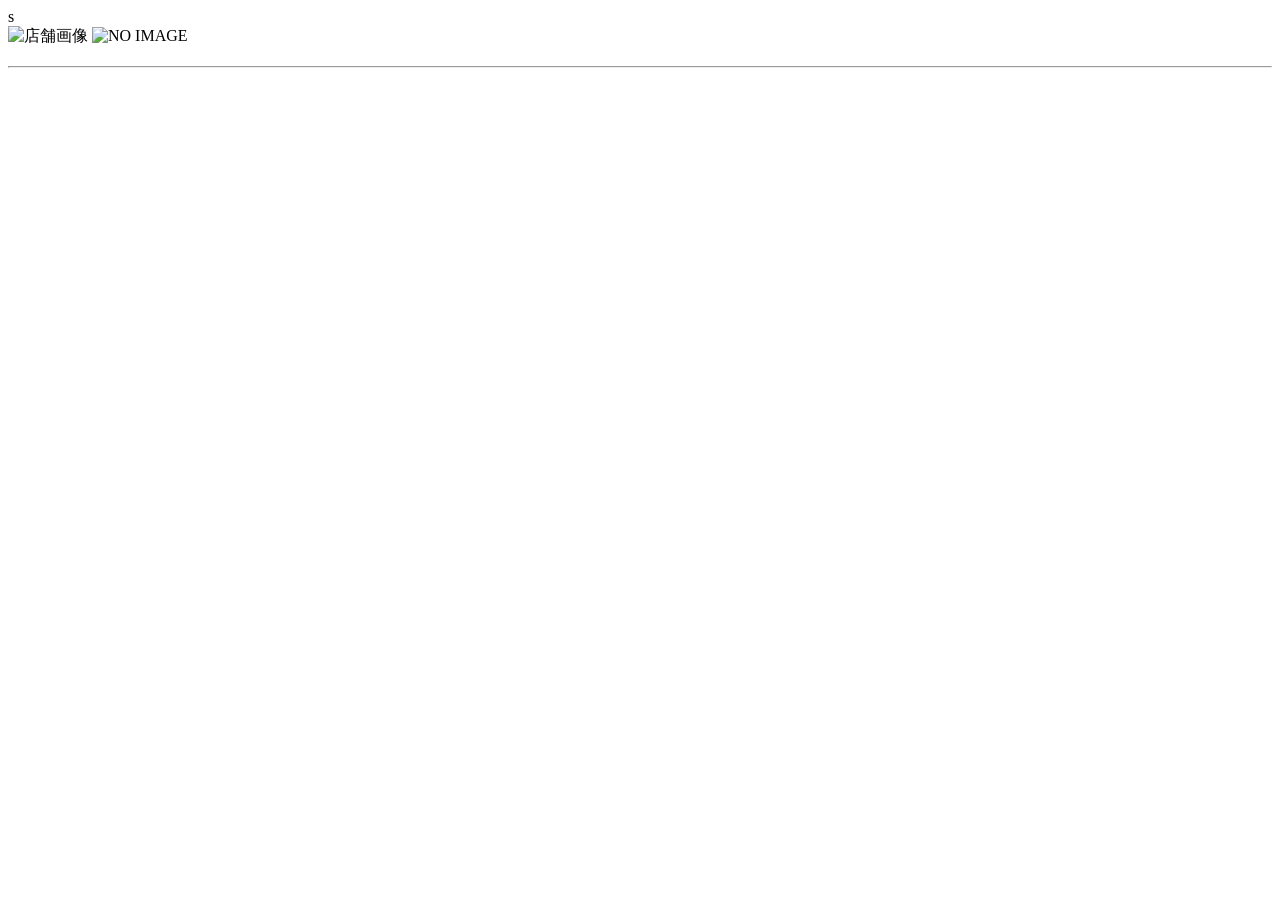
<file: samuraitravel/src/main/resources/templates/favorite/favoriteList.html>
<!DOCTYPE html>
<html xmlns:th="https://www.thymeleaf.org" xmlns:sec="http://www.thymeleaf.org/extras/spring-security">
     <head>
         <div th:replace="~{fragment :: meta}"></div>   
              
         <div th:replace="~{fragment :: styles}"></div>
           
         <title>お気に入り一覧</title>   
     </head>s
     <body>
		 <main>

			 
			 <!-- お気に入り一覧 -->
			<div class="mb-3" th:each="house : ${housePage}">
			    <a th:href="@{/favoritesList}" class="link-dark samuraitravel-card-link">
			        <div class="card h-100">   
			            <div class="row g-0">
			                <div class="col-md-4">                                                                                
			                    <img th:if="${house.getImageName()}" th:src="@{/storage/__${house.getImageName()}__}" class="card-img-top samuraitravel-horizontal-card-image" alt="店舗画像">                                                     
			                    <img th:unless="${house.getImageName()}" th:src="@{/images/noImage.png}" class="card-img-top samuraitravel-horizontal-card-image" alt="NO IMAGE">                                                    
			                </div> 
			                <div class="col-md-8">                                                                                                                        
			                    <div class="card-body">                                    
			                        <h3 class="card-title mb-3" th:text="${house.getName()}"></h3>                                            
			
			                        <hr class="mb-3">
			                        
			                        <p class="card-text mb-2">
			                            <span th:text="${house.getDescription()}"></span>
			                        </p>                                                    
			                        
			                        <p class="card-text mb-2">
			                            <small class="text-muted" th:text="${'〒' + house.getPostalCode()}"></small>
			                            <small class="text-muted" th:text="${house.getAddress()}"></small>                                                      
			                        </p>   
			                                                                                                                                                                                                       
			                        <p class="card-text">
			                            <span th:text="${#numbers.formatInteger(house.getPrice(), 1, 'COMMA') + '円 / 泊'}"></span>
			                        </p>                                    
			                    </div>
			                </div>
			            </div>
			        </div>    
			    </a>            
			</div>  
		 </main>
	 </body>
</html>
</file>
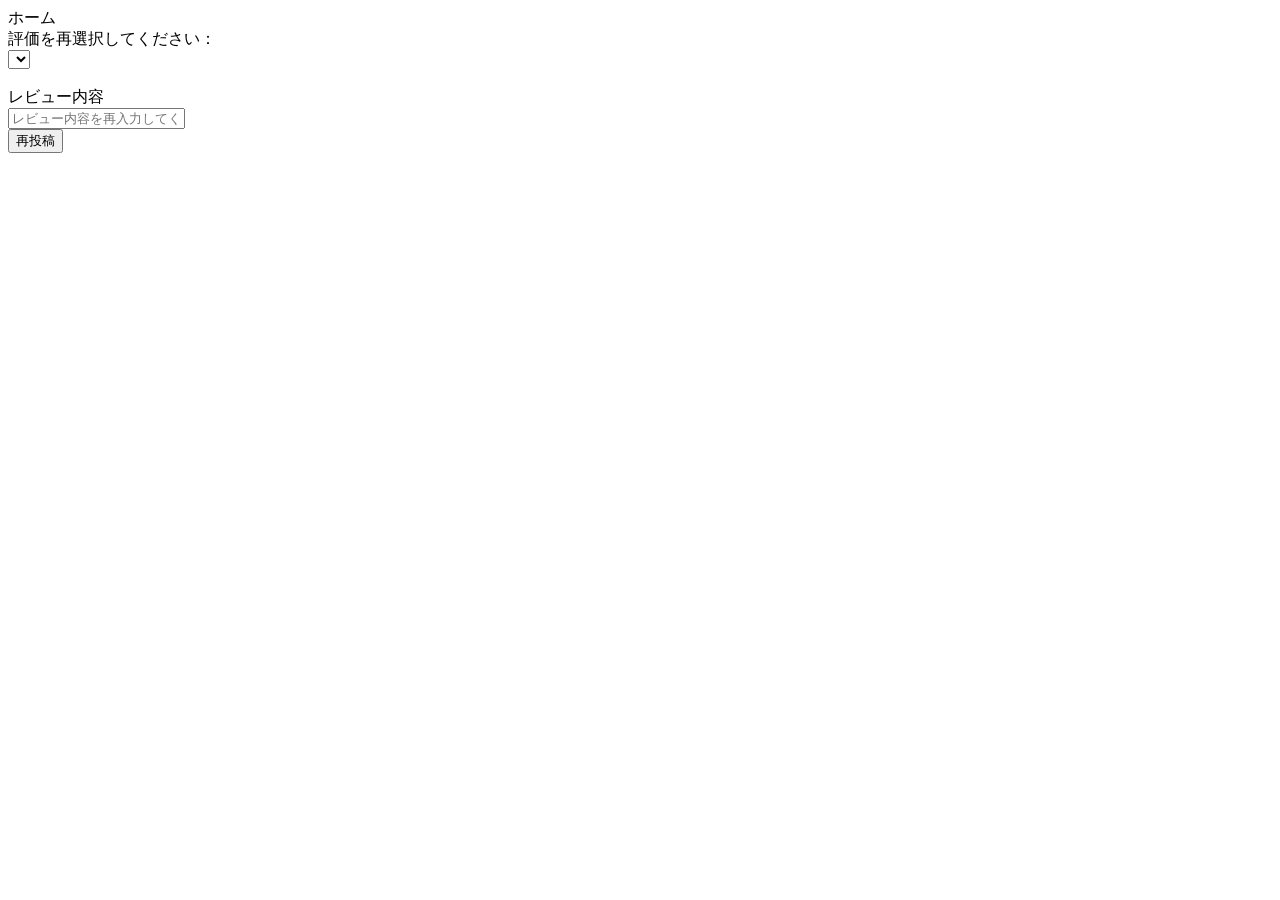
<file: samuraitravel/src/main/resources/templates/review/edit.html>
<!DOCTYPE html>
<html xmlns:th="http://www.thymeleaf.org">
<head>
    <title>レビュー編集ページ</title>
</head>
<body>
	<a th:href="@{/}">ホーム</a></li>
	<form method="post" th:action="@{/houses/review/list/edit/update}" th:object="${reviewEditForm}">

        <input type="hidden" name="houseId" th:value="${houseId}" />
        <input type="hidden" name="reviewId" th:value="${reviewEditForm.getReviewId()}" />


         <div class="col-md-8"> 
			 <label for="dropdown">評価を再選択してください：</label>
			 <br/>
			 <select class="dropdown form-control" name="selectedScore" />                                    
				<option th:each="scoreItem : ${scoreList}" th:value="${scoreItem.getKey()}" th:text="${scoreItem.getValue()}" th:selected="${scoreItem.getKey() == reviewEditForm.getSelectedScore()}" />
			 </select>
         </div>
         <br/>
         <div class="col-md-8"> 
         	<label for="content">レビュー内容</label>
         	<br/>
         	
        	<input textarea name="content" th:field="*{content}" th:value="${reviewEditForm.getContent()}" placeholder="レビュー内容を再入力してください" rows="5" cols="33"></inputtextarea>
		 </div>
        <button type="submit">再投稿</button>
    </form>
</body>
</html>
</file>
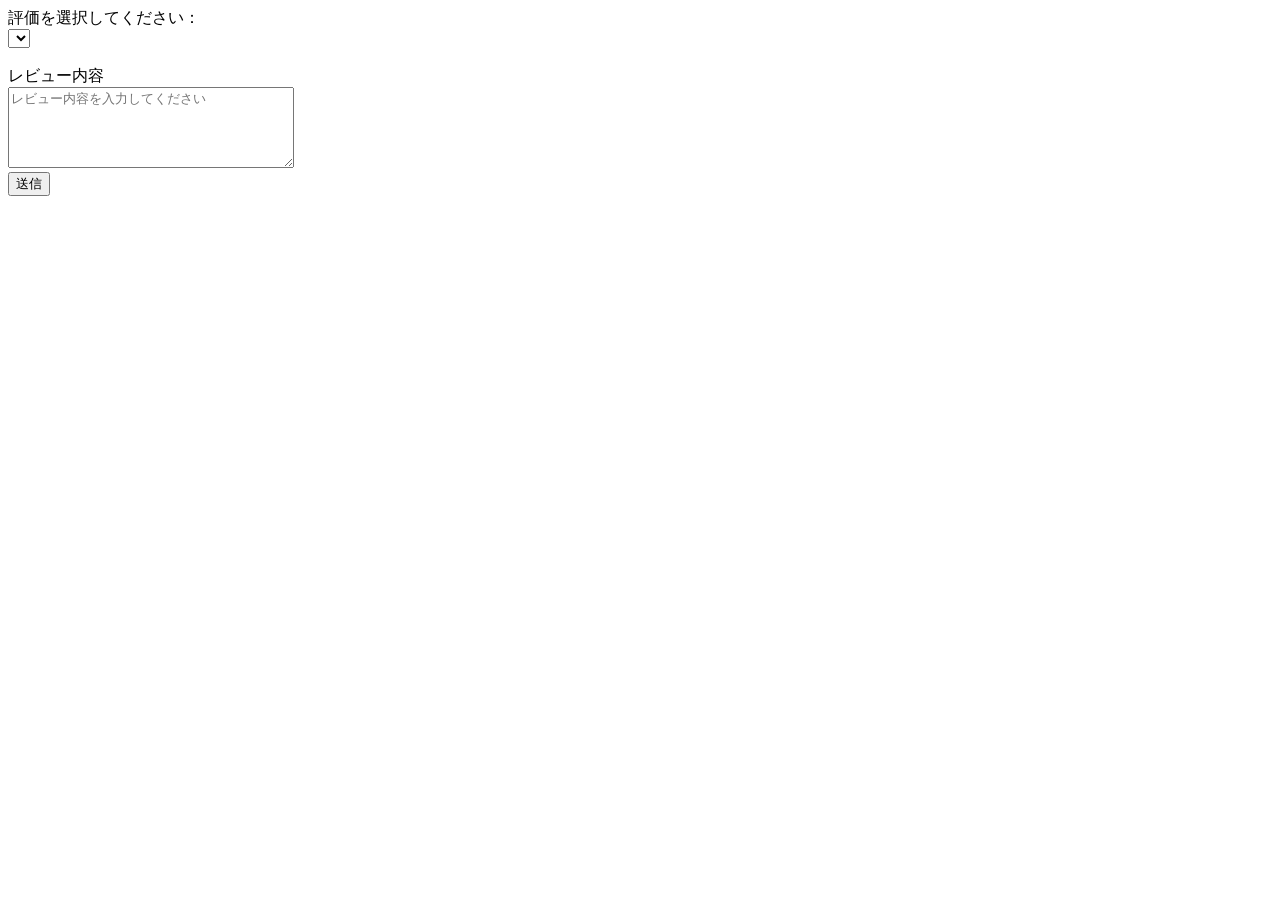
<file: samuraitravel/src/main/resources/templates/review/input.html>
<!DOCTYPE html>
<html xmlns:th="http://www.thymeleaf.org">
<head>
    <title>レビュー投稿ページ</title>
</head>
<body>
	<form method="post" th:action="@{/houses/review/list/input/create}" th:object="${reviewInputForm}">

        <input type="hidden" name="houseId" th:value="${houseId}" />
        
         <div class="col-md-8"> 
			 <label for="dropdown">評価を選択してください：</label>
			 <br/>
			 <select class="dropdown form-control" name="selectedScore">
				<option th:each="scoreItem : ${scoreList}" th:value="${scoreItem.getKey()}" th:text="${scoreItem.getValue()}"></option>
			 </select>
         </div>
         <br/>
         <div class="col-md-8"> 
         	<label for="content">レビュー内容</label>
         	<br/>
        	<textarea name="content" placeholder="レビュー内容を入力してください" rows="5" cols="33"></textarea>
		 </div>
        <button type="submit">送信</button>
    </form>
</body>
</html>
</file>
